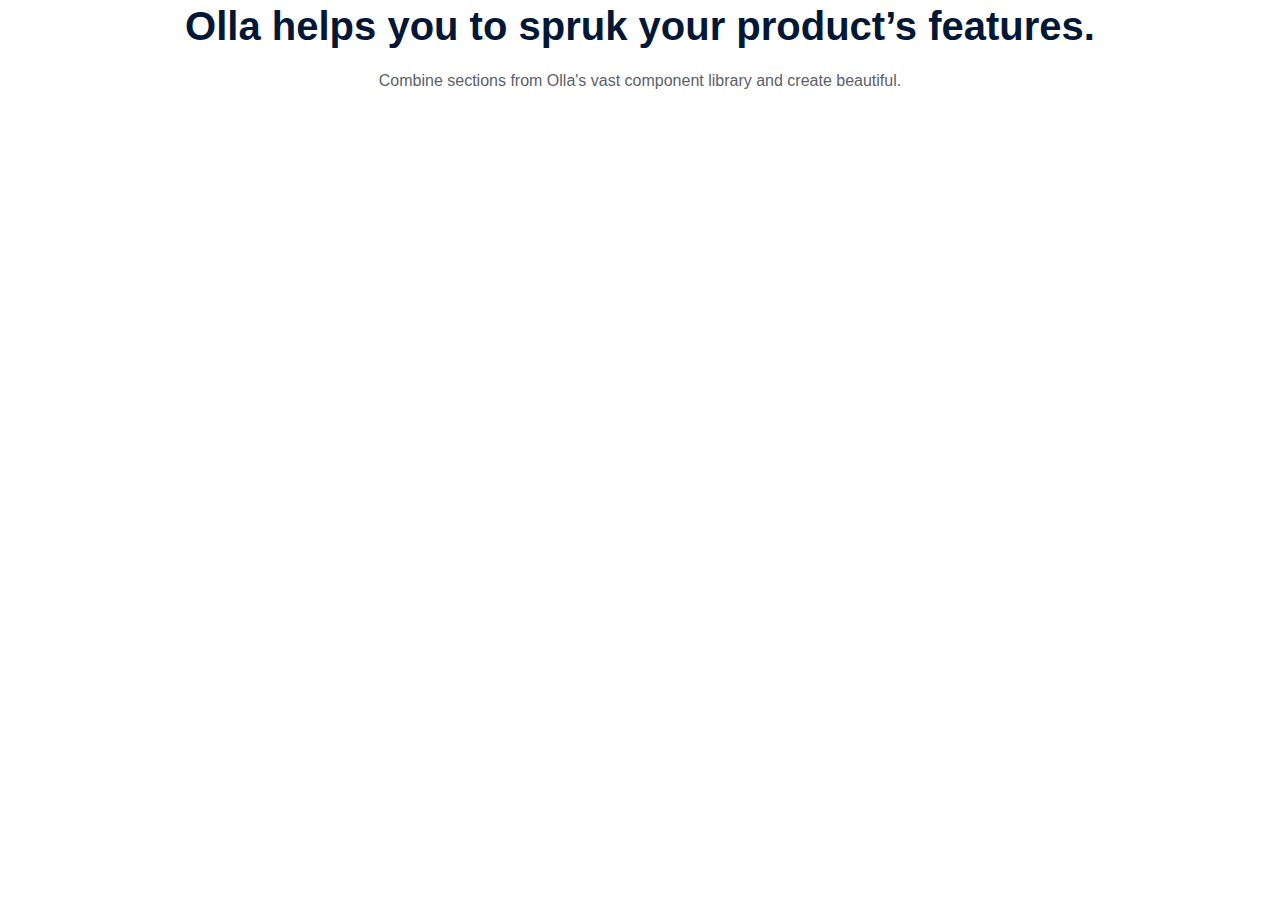
<file: dts.html>
<!DOCTYPE html>
<html lang="en">
<head>
    <meta charset="UTF-8">
    <meta http-equiv="X-UA-Compatible" content="IE=edge">
    <meta name="viewport" content="width=device-width, initial-scale=1.0">
    <title>Document</title>
    <link rel="stylesheet" href="./style.css">
</head>
<body>
    <section>
        <div class="con sectioncon">
            <div class="sectiontext">
                <h1>Olla helps you to spruk your product’s features.</h1>
                <p>Combine sections from Olla's vast component library and create beautiful.</p>
            </div>
            <div class="sectiondiv">
               
            </div>
        </div>
    </section>
</body>
</html>
</file>
<file: style.css>
* {
  padding: 0;
  margin: 0;
  box-sizing: border-box;
}

.con {
  max-width: 1200px;
  padding: 0 32px;
  margin: auto;
}

a {
  text-decoration: none;
}

section {
  max-width: 100%;
}
section .sectioncon {
  width: 100%;
  display: flex;
  gap: 40px;
  flex-direction: column;
  justify-content: center;
}
section .sectioncon .sectiontext {
  width: 100%;
  text-align: center;
  display: flex;
  flex-direction: column;
  align-items: center;
  justify-content: center;
  gap: 20px;
}
section .sectioncon .sectiontext h1 {
  color: rgb(4, 23, 53);
  font-family: Cabin, sans-serif;
  font-size: 40px;
  font-weight: 700;
  line-height: 1.3;
}
section .sectioncon .sectiontext p {
  font-family: "Open Sans", sans-serif;
  color: rgb(92, 97, 104);
  font-size: 16px;
}
section .sectioncon .sectiontext h2 a {
  text-decoration: none;
}
section .sectioncon input {
  width: 30%;
  height: 40px;
  margin: auto;
  padding-left: 10px;
  font-size: 20px;
  border-radius: 20px;
  outline: none;
  border: 0.1px solid black;
}
section .sectioncon .sectiondiv {
  width: 100%;
  display: flex;
  flex-wrap: wrap;
  gap: 30px;
}
section .sectioncon .sectiondiv div {
  flex: 1 1 calc(30% - 30px);
  max-width: 1 1 calc(30% - 30px);
  display: flex;
  flex-direction: column;
  align-items: center;
  text-align: center;
  justify-content: center;
  gap: 40px;
}
section .sectioncon .sectiondiv div span {
  width: 100%;
  display: flex;
  gap: 20px;
}
section .sectioncon .sectiondiv div span .first {
  background-color: red;
  width: 30%;
  display: flex;
  gap: 10px;
  font-size: 15px;
  justify-content: center;
  align-items: center;
  border-radius: 20px;
  cursor: pointer;
  transition: 0.8s ease;
}
section .sectioncon .sectiondiv div span .first:hover {
  transform: scale(1.1);
}
section .sectioncon .sectiondiv div span .second {
  background-color: rgb(0, 81, 255);
  width: 30%;
  display: flex;
  color: rgb(255, 255, 255);
  gap: 10px;
  font-size: 15px;
  justify-content: center;
  align-items: center;
  border-radius: 20px;
  cursor: pointer;
  transition: 0.8s ease;
}
section .sectioncon .sectiondiv div span .second:hover {
  transform: scale(1.1);
}
section .sectioncon .sectiondiv div span .sort {
  background-color: green;
  width: 30%;
  display: flex;
  gap: 10px;
  font-size: 15px;
  justify-content: center;
  align-items: center;
  border-radius: 20px;
  cursor: pointer;
  transition: 0.8s ease;
}
section .sectioncon .sectiondiv div span .sort:hover {
  transform: scale(1.1);
}
section .sectioncon .sectiondiv div h2 a {
  color: rgb(4, 23, 53);
  font-size: 25px;
  font-weight: 600;
}
section .sectioncon .sectiondiv div p {
  font-family: "Open Sans", sans-serif;
  color: rgb(92, 97, 104);
  font-size: 16px;
}
section .sectioncon button {
  width: 20%;
  margin: auto;
  height: 40px;
  border: none;
  border-radius: 20px;
  background-color: blue;
  color: white;
  cursor: pointer;
  cursor: pointer;
  transition: 0.8s ease;
}
section .sectioncon button:hover {
  transform: scale(1.1);
}/*# sourceMappingURL=style.css.map */
</file>
